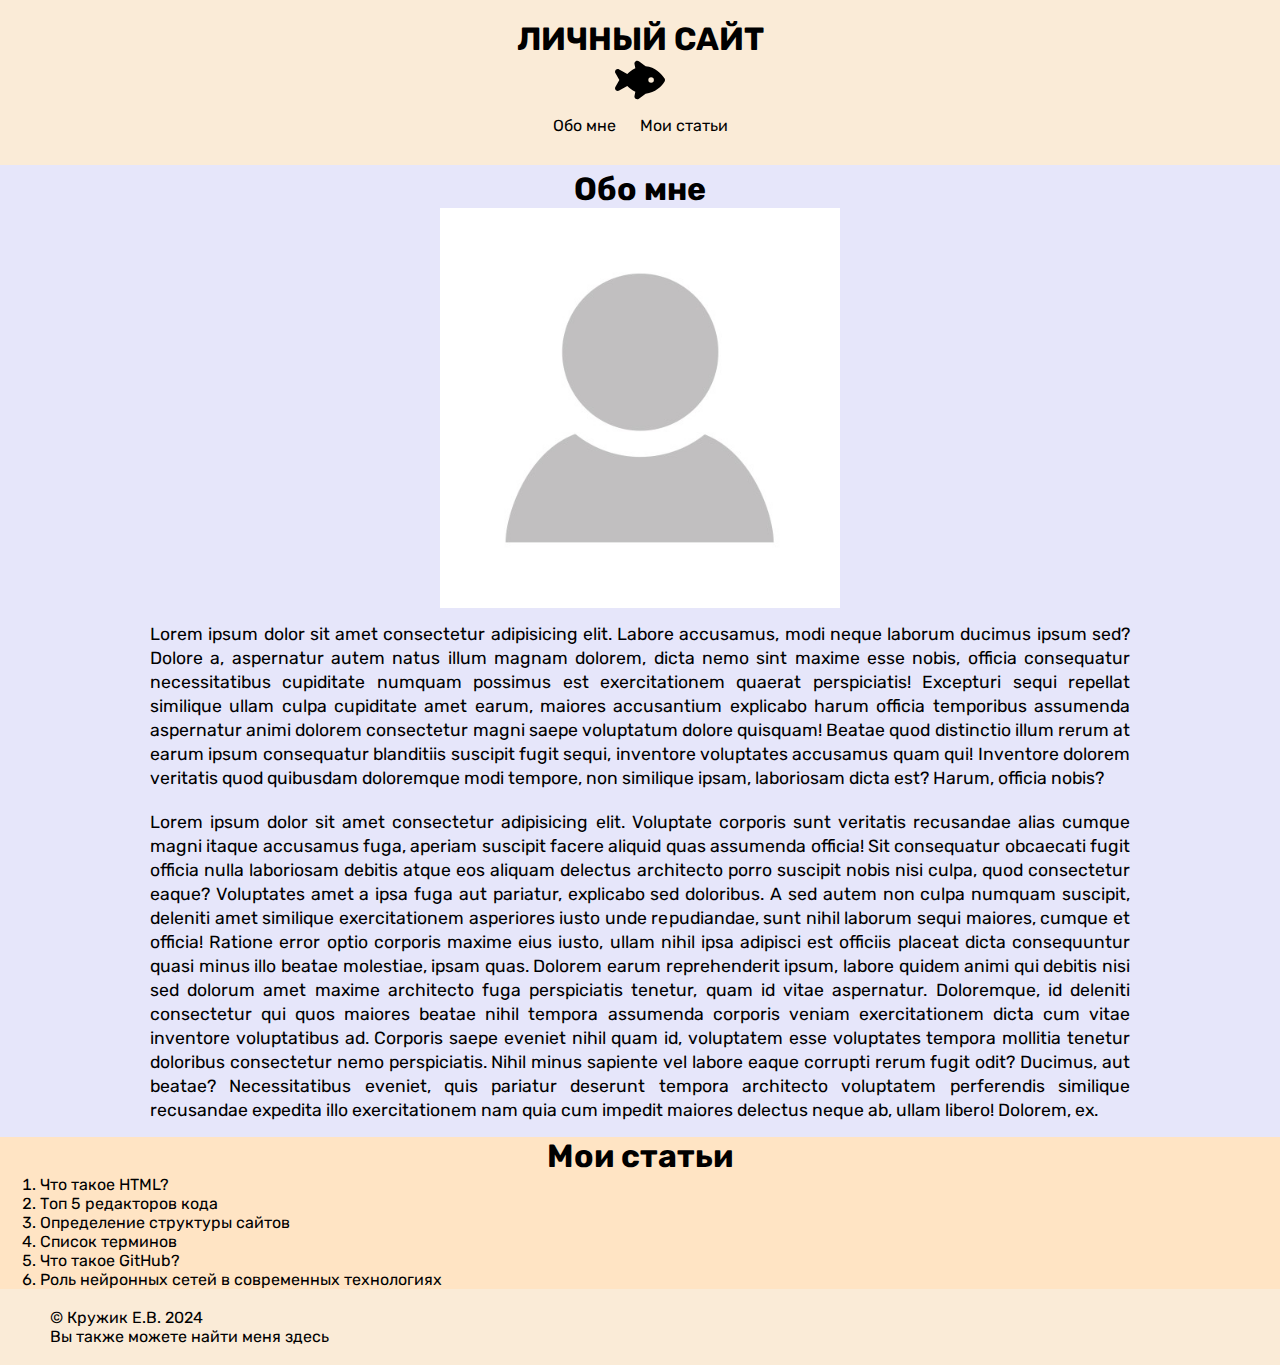
<file: index.html>
<!DOCTYPE html>
<html lang="ru">
<head>
    <meta charset="UTF-8">
    <meta http-equiv="X-UA-Compatible" content="IE=edge">
    <meta name="viewport" content="width=device-width, initial-scale=1.0">
    <title>Личный сайт</title>
    <link rel="preconnect" href="https://fonts.googleapis.com">
    <link rel="preconnect" href="https://fonts.gstatic.com" crossorigin>
    <link href="https://fonts.googleapis.com/css2?family=Rubik:ital,wght@0,300..900;1,300..900&display=swap" rel="stylesheet">  
    <link rel="stylesheet" href="css/style.css">
</head>
<body>
    <header>
        <h1 align="center">Личный сайт</h1>
        <img src="img/fish-fins-solid.svg" alt="" width="50px">
        <nav>
            <ul>
                <li>
                    <a href="#section1">Обо мне</a>
                </li>
                <li>
                    <a href="#section2">Мои статьи</a>
                </li>
            </ul>
        </nav>
    </header>

    <main>
        <section class="about" id="section1">
            <h2>Обо мне</h2>
            <a href="img/avatar.jpg" download="true"><img src="img/avatar.jpg" alt="" width="400px"></a>
            <p class="text">Lorem ipsum dolor sit amet consectetur adipisicing elit. Labore accusamus, modi neque laborum ducimus ipsum sed? Dolore a, aspernatur autem natus illum magnam dolorem, dicta nemo sint maxime esse nobis, officia consequatur necessitatibus cupiditate numquam possimus est exercitationem quaerat perspiciatis! Excepturi sequi repellat similique ullam culpa cupiditate amet earum, maiores accusantium explicabo harum officia temporibus assumenda aspernatur animi dolorem consectetur magni saepe voluptatum dolore quisquam! Beatae quod distinctio illum rerum at earum ipsum consequatur blanditiis suscipit fugit sequi, inventore voluptates accusamus quam qui! Inventore dolorem veritatis quod quibusdam doloremque modi tempore, non similique ipsam, laboriosam dicta est? Harum, officia nobis?</p>
            <p class="text">Lorem ipsum dolor sit amet consectetur adipisicing elit. Voluptate corporis sunt veritatis recusandae alias cumque magni itaque accusamus fuga, aperiam suscipit facere aliquid quas assumenda officia! Sit consequatur obcaecati fugit officia nulla laboriosam debitis atque eos aliquam delectus architecto porro suscipit nobis nisi culpa, quod consectetur eaque? Voluptates amet a ipsa fuga aut pariatur, explicabo sed doloribus. A sed autem non culpa numquam suscipit, deleniti amet similique exercitationem asperiores iusto unde repudiandae, sunt nihil laborum sequi maiores, cumque et officia! Ratione error optio corporis maxime eius iusto, ullam nihil ipsa adipisci est officiis placeat dicta consequuntur quasi minus illo beatae molestiae, ipsam quas. Dolorem earum reprehenderit ipsum, labore quidem animi qui debitis nisi sed dolorum amet maxime architecto fuga perspiciatis tenetur, quam id vitae aspernatur. Doloremque, id deleniti consectetur qui quos maiores beatae nihil tempora assumenda corporis veniam exercitationem dicta cum vitae inventore voluptatibus ad. Corporis saepe eveniet nihil quam id, voluptatem esse voluptates tempora mollitia tenetur doloribus consectetur nemo perspiciatis. Nihil minus sapiente vel labore eaque corrupti rerum fugit odit? Ducimus, aut beatae? Necessitatibus eveniet, quis pariatur deserunt tempora architecto voluptatem perferendis similique recusandae expedita illo exercitationem nam quia cum impedit maiores delectus neque ab, ullam libero! Dolorem, ex.</p>
        </section>
        <section class="article" id="section2">
            <h2>Мои статьи</h2>
            <ol start="" class="link">
                <li>
                    <a href="article/article1.html">
                        Что такое HTML?
                    </a>
                </li>
                <li>
                    <a href="article/article2.html">
                        Топ 5 редакторов кода
                    </a>
                </li>
                <li>
                    <a href="article/article3.html">
                        Определение структуры сайтов
                    </a>
                </li>
                <li>
                    <a href="article/article4.html">
                        Список терминов
                    </a>
                </li>
                <li>
                    <a href="article/article5.html">
                        Что такое GitHub?
                    </a>
                </li>
                <li>
                    <a href="article/article6.html">
                        Роль нейронных сетей в современных технологиях
                    </a>
                </li>
            </ol>
        </section>
    </main>

    <footer>
        <p>&copy; Кружик Е.В. 2024</p>
        <p>Вы также можете найти меня <a href="https://www.inueco.ru/" target="_blank">здесь</a></p>
    </footer>
</body>
</html>
</file>
<file: css/style.css>
*{
    padding: 0;
    margin: 0;
    box-sizing: border-box;
    font-family: "Rubik", sans-serif;
}

html{
    font-size: 1em;
}

body{
    background-color: lavender;
}

header{
    background-color: antiquewhite;
    text-align: center;
    padding: 20px;
}

h1{
    text-transform: uppercase;
}

footer{
    background-color: antiquewhite;
    padding: 19px 50px;
    
}

.about{
    text-align: center;
    padding: 5px 50px;
}

.article{
    background-color: bisque;
    padding: 0px 40px;
}

.text{
    text-align:justify;
    padding: 10px 100px;
    font-size: 1.1rem;
    line-height: 1.5rem;
}

h2{
    text-align: center;
    font-size: 2rem;
}

.main{
    background-color: bisque;
    padding: 10px 40px;
}

a{
    all: unset;
    cursor: pointer;
}

.link{
    border-radius: 1px;
}

nav{
    padding: 10px 50px;
}

nav ul{
    list-style: none;
}

nav li{
    display: inline-block;
    margin: 0px 10px;
}

.content{
    padding: 20px 50px;
}

.article a{
    border: 2px;
}

code{
    border-radius: 2px;
    padding: 1px 4px;
    background-color:  #f1f1f1;
    color: var(--color-emphasized, #000);
    border: 1px solid #545557;
}

.version {
    display:inline-block ;
    padding: 10px 170px;
}

main nav li{
    display: grid;
}

.soder{
    background-color: rgb(216, 198, 177);
    width: 250px;
    margin-top: 20px;
    margin-left: 50px;
    border: 2px solid;
    border-radius: 2px;
    padding: 10px;
}

.content p{
    margin-right: 900px;
}

.content li{
    padding: 15px;
}

.content1 h3{
    padding-top: 20 px;
    padding-left: 60px;
}

.content1 p{
    padding: 15px 50px;
    
}

.content1 img{
    padding-left: 50px;
}

.content1 ul{
    list-style:circle;
}

.content1 li{
    margin-left: 90px;
    padding: 5px 0px;
    list-style:disc;
}

.content2{
    padding: 15px 50px;
}

.content2 p{
    padding: 10px;
}

.content2 li{
    margin-left: 40px;
    padding: 5px 0px;
    list-style:disc;
}

.content3 p{
    padding: 10px 50px;
}


.content4 dl{
    padding: 25px;
}

.content4 dt{
    font-weight: bold;
}

.content4 dd{
    padding-left: 20px;
    margin-right: 800px;
}
</file>
